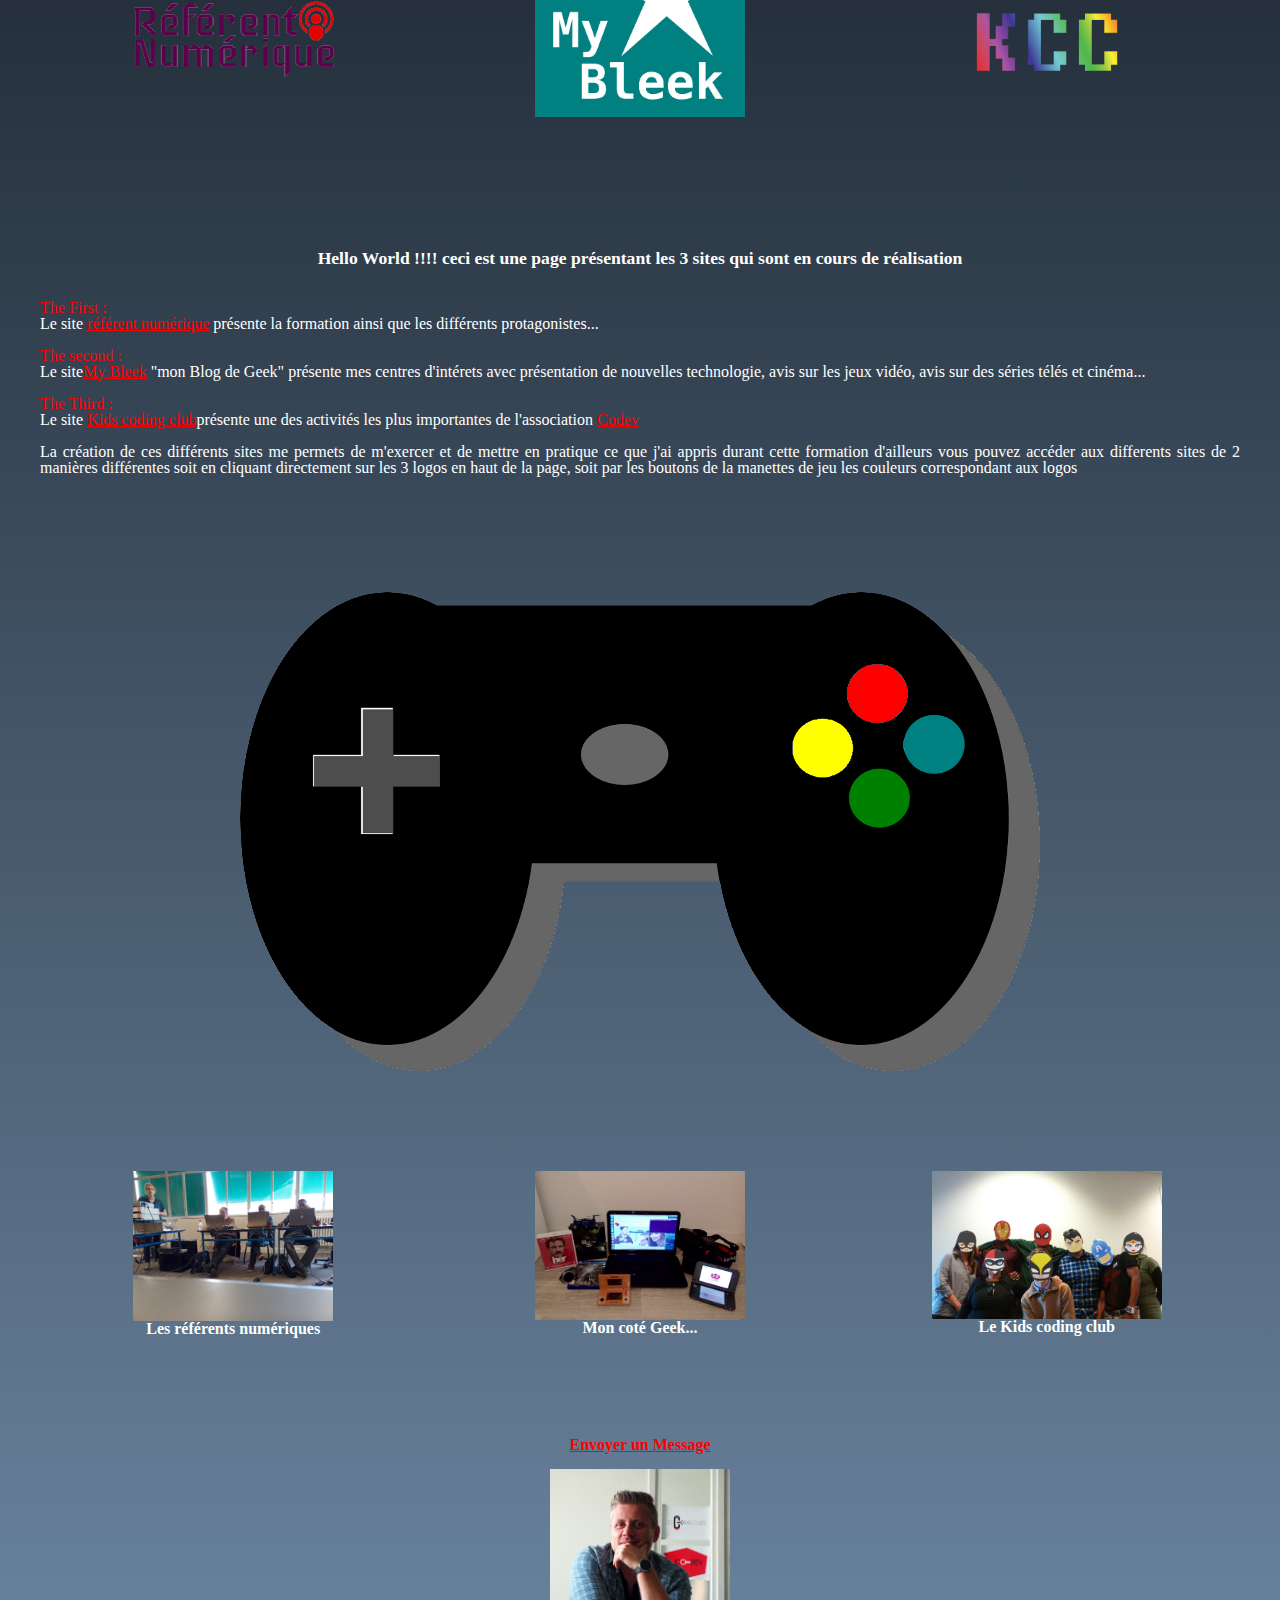
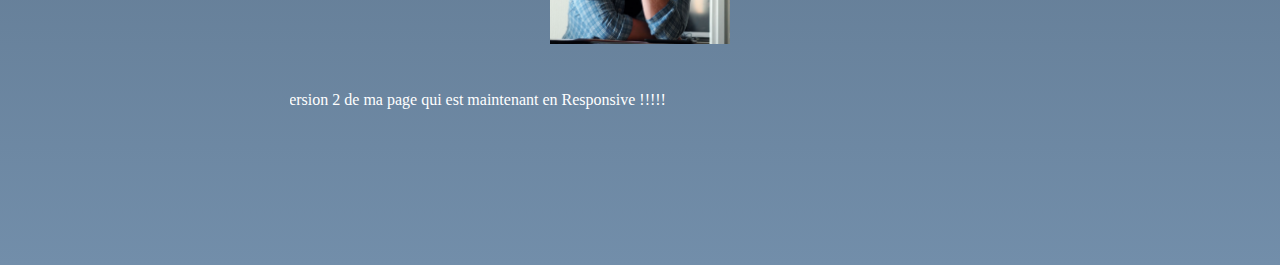
<file: index.html>
<!DOCTYPE html>
<html>
<head>
  <meta charset="utf-8">
  <title>Mon Projet en responsive</title>
  <meta name="description" content="Place your description here">
  <meta name="author" content="Your name">
  <meta name="keywords" content="Your keywords">
  <!-- Optimized mobile viewport -->
  <meta name="viewport" content="width=device-width, initial-scale=1, user-scalable=yes"/>
  <meta name="apple-mobile-web-app-capable" content="yes">

  <link rel="shortcut icon" href="images/favicon.ico">
  <link rel="apple-touch-icon" href="images/apple-touch-icon.png">
  <link rel="apple-touch-icon" sizes="72x72" href="images/apple-touch-icon-72x72.png">
  <link rel="apple-touch-icon" sizes="114x114" href="images/apple-touch-icon-114x114.png">
  <!-- CSS -->
  <link rel="stylesheet" type="text/css" media="all" href="css/responsiveboilerplate.css">
	
  <!-- HTML5 IE Enabling Script -->
  <!--[if lt IE 9]>
    <script src="libs/html5shiv.min.js"></script>
    <![endif]-->

  <style>
    .col1, .col2, .col3, .col4, .col5, .col6, .col7, .col8, .col9, .col10, .col11, .col12 {
    margin-bottom: 100px;
    background-color: 0;
    min-height: 150px;
    color:white;
    }

    h1 {
      text-align: center;
      font-size: 1.1em;
    }
    ul {
      text-align: justify;
    }
    body {
  background: #728eaa;
  background: -moz-linear-gradient(top, #25303C 0%, #728EAA 100%); /* firefox */  
  background: -webkit-gradient(linear, left top, left bottom, color-stop(0%,#25303C), color-stop(100%,#728EAA)); /* webkit */
}
  </style>
</head>
<body>

  <div class="container">

        <div class="container"align="center">
        <div class="content">
            <div class="col4"> <a href="http://referentnumerique.fr/" target="_blank"><img src="images/Refnum-logo-web1.gif"height="120" width="210"></a></div>
            <div class="col4"><a href="https://mybleek.wordpress.com/" target="_blank"><img src="images/MyBleek.png"height="120" width="210"></a></div>
            <div class="col4"><a href="http://kidscodingclub.org/" target="_blank"><img src="images/KCC.png"class="rsi"height="120" width="180"></a></div>
          </div>
        
        <div class="content">
            <div class="col12"><ul>

<h1>Hello World !!!! ceci est une page présentant les 3 sites qui sont en cours de réalisation</h1>
<br>
<br>
<p><li><FONT color=red>The First :</FONT></li> Le site <a href="http://referentnumerique.fr/"style="color:red">référent numérique</a> présente la formation ainsi que les différents protagonistes...</p>
<br>
<p><li><FONT color=red>The second : </FONT></li> Le site<a href="http://mybleek.wordpress.com"style="color:red">My Bleek</a> "mon Blog de Geek" présente mes centres d'intérets avec présentation de nouvelles technologie, avis sur les jeux vidéo, avis sur des séries télés et cinéma...</p>
<br>
<p><li><FONT color=red>The Third :</FONT></li> Le site <a href="http://www.kidscodingclub.org/"style="color:red">Kids coding club</a>présente une des activités les plus importantes de l'association <a href="http://www.co-dev.org/"style="color:red">Codev</a></p>
<br>
<p>La création de ces différents sites me permets de m'exercer et de mettre en pratique ce que j'ai appris durant cette formation d'ailleurs vous pouvez accéder aux differents sites de 2 manières différentes soit en cliquant directement sur les 3 logos en haut de la page, soit par les boutons de la manettes de jeu les couleurs correspondant aux logos</p>
<br>
</ul></div>
        
          
          </div>
          
          <div class="content">
            <div class="col12"><img src="images/Manetteoki.png" width="800" height="479" border="0"usemap="#map"align=center vspace=100 hspace=130 >
<map name="map">
<area shape="rect" coords="65,118,205,245"title="Codev"href="http://www.co-dev.org/"target="_blank"/> 
<area shape="circle" coords="637,101,32"title="Codev"href="http://www.co-dev.org/" target="_blank"/>
<area shape="circle" coords="694,152,32"title="myco-dev"href="http://www.kidscodingclub.org/"target="_blank" />
<area shape="circle" coords="640,206,32"title="MyJob"href="http://referentnumerique.fr/"target="_blank" />
<area shape="circle" coords="583,155,32"title="MyBleek"href="http://mybleek.wordpress.com" target="_blank"/>
<area shape="circle" coords="386,163,38"title="MyBleek"href="http://mybleek.wordpress.com"target="_blank"/>
</map>
</div>
          </div>
          
          <div class="content">
            <div class="col4"><a href="http://referentnumerique.fr/" target="_blank"><img src="images/P50325-170026.png"height="150" width="200"></a><h6>Les référents numériques</h6></div>
            
            <div class="col4"><a href="http://mybleek.wordpress.com" target="_blank"><img src="images/Geek.jpg"height="120" width="210"></a><h6>Mon coté Geek...</h6></div>
           
            <div class="col4"><a href="http://www.kidscodingclub.org/" target="_blank"><img src="images/groupe1superheros.png"height="130" width="230"></a><h6>Le Kids coding club</h6></div>

        
          </div>
          
          <div class="content">
            <div class="col12"><div id="footer"><a href="form.html"target="_blank"style="color:red"><h3>Envoyer un Message</h3>
            <br>
            <a href="http://mybleek.wordpress.com" target="_blank"><img src="images/P1010041-copie.jpg"height="120" width="180"></a>

            <div class="defileParent">
<span class="defile" 
data-text=" Hello World ceci est ma version 2 de ma page qui est maintenant en Responsive !!!!! "> 
Hello World ceci est ma version 2 de ma page qui est maintenant responsive !!!!! 
</span>
</div>
          </div>
      </div>
      
  </div>    

<!-- JavaScript at the bottom for fast page loading, but using head doesnt matter. -->
	<script src="libs/head.min.js"></script>
        <script>
           	head.js("libs/jquery-1.10.1.min.js", "libs/respond.min.js", "js/custom.js" );
        </script>

        <!-- Google Analytics: change UA-XXXXX-X to be your site's ID.-->
        <script>
        var _gaq = _gaq || [];
        _gaq.push(['_setAccount', 'UA-XXXXX-X']);
        _gaq.push(['_trackPageview']);

        (function() {
          var ga = document.createElement('script'); ga.type = 'text/javascript'; ga.async = true;
          ga.src = ('https:' == document.location.protocol ? 'https://ssl' : 'http://www') + '.google-analytics.com/ga.js';
          var s = document.getElementsByTagName('script')[0]; s.parentNode.insertBefore(ga, s);
        })();
        </script>
       
        <script>
        //IE outdate friendly warning if you don't want remove it
        	var $buoop = {vs:{i:8,f:3.6,o:10.6,s:3.2,n:9}} 
    			$buoop.ol = window.onload; 
    			window.onload=function(){ 
    			 try {if ($buoop.ol) $buoop.ol();}catch (e) {} 
    			 var e = document.createElement("script"); 
    			 e.setAttribute("type", "text/javascript"); 
    			 e.setAttribute("src", "http://browser-update.org/update.js"); 
    			 document.body.appendChild(e); 
    			} 
        </script>
</body>
</html>
</file>
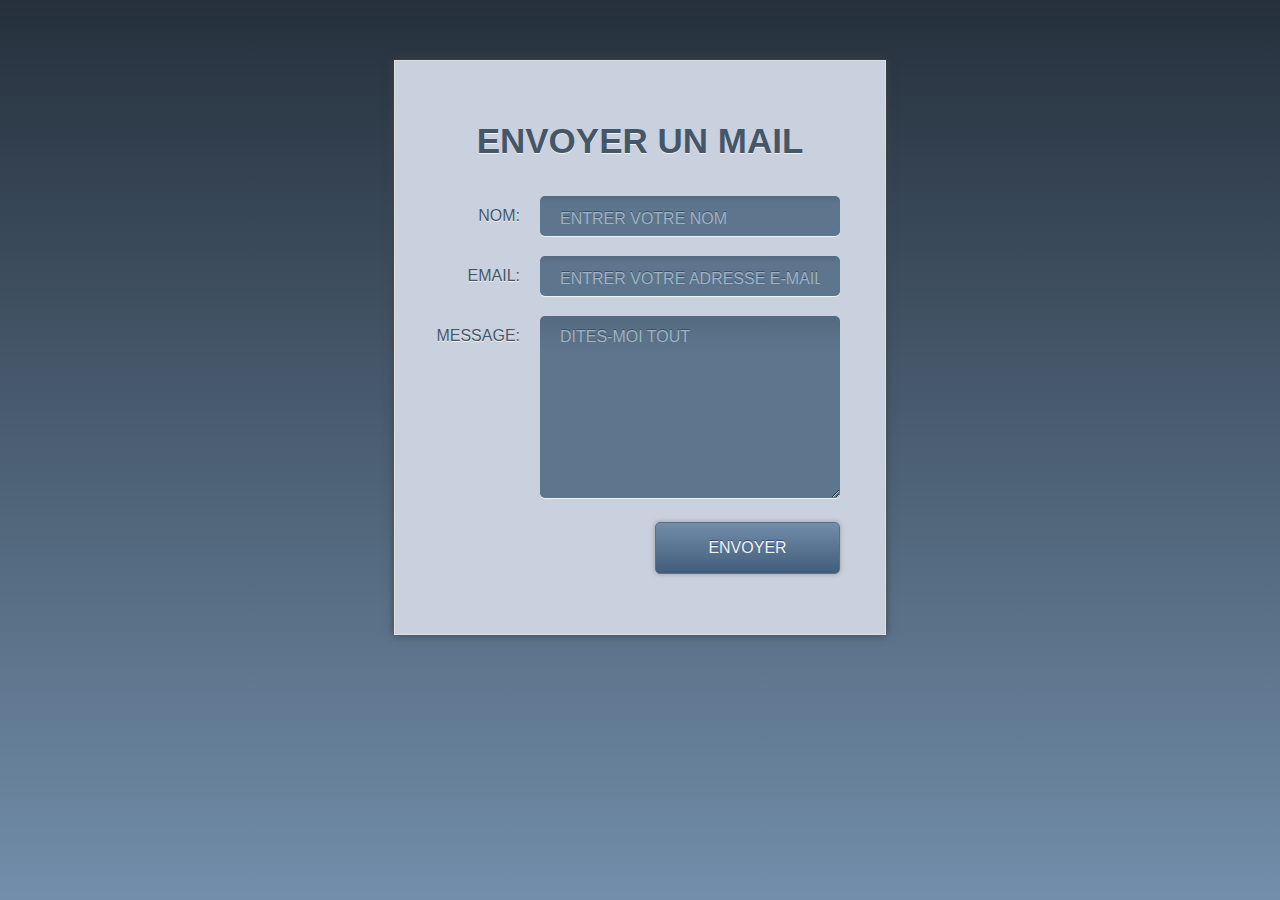
<file: form.html>
<!DOCTYPE html>
<html>
<head>
<meta charset="utf-8" />
<title>CSS3 Contact Form</title>

<link href="form.css" rel="stylesheet" type="text/css" media="screen" />
</head>

<body>

<div id="contact">
	<h1>Envoyer un mail</h1>
	<form action="#" method="post">
		<fieldset>
			<label for="name">Nom:</label>
			<input type="text" id="name" placeholder="Entrer votre Nom" />
			
			<label for="email">Email:</label>
			<input type="email" id="email" placeholder="Entrer votre adresse e-mail" />
			
			<label for="message">Message:</label>
			<textarea id="message" placeholder="Dites-moi tout"></textarea>
			
			<input type="submit" value="Envoyer" />
			
		</fieldset>
	</form>
</div>

</body>
</html>
</file>
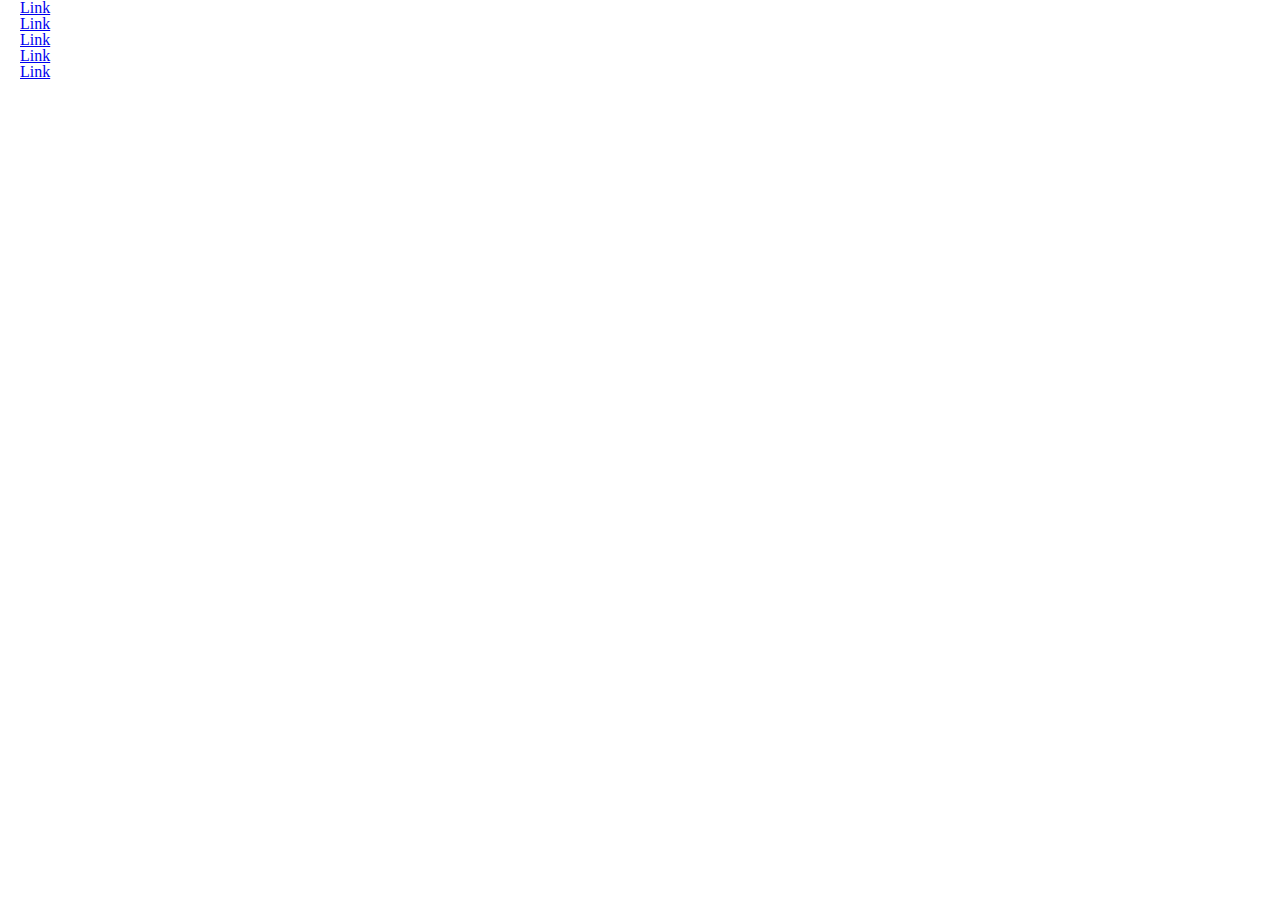
<file: index2.html>
<!DOCTYPE html>
<html>
	<head>
		<meta charset="utf-8">
		<title>Place your title here</title>
		<meta name="description" content="Place your description here">
		<meta name="author" content="Your name">
		<meta name="keywords" content="Your keywords">
		<!-- Optimized mobile viewport -->
		<meta name="viewport" content="width=device-width, initial-scale=1, user-scalable=yes"/>
		<meta name="apple-mobile-web-app-capable" content="yes">
		<link rel="shortcut icon" href="images/favicon.ico">
		<link rel="apple-touch-icon" href="images/apple-touch-icon.png">
		<link rel="apple-touch-icon" sizes="72x72" href="images/apple-touch-icon-72x72.png">
		<link rel="apple-touch-icon" sizes="114x114" href="images/apple-touch-icon-114x114.png">
		<!-- CSS -->
		<link rel="stylesheet" type="text/css" media="all" href="css/responsiveboilerplate.css">
		<!-- HTML5 IE Enabling Script -->
		<!--[if lt IE 9]>
		<script src="libs/html5shiv.min.js"></script>
		<![endif]-->
	</head>
<body>
<div class="container">
		<!--There`s, place your columns right here!-->
		<!--Don't forget to use the class "content" outside the columns -->
		<!--To Start clear this code! -->
		
				<div class="content">
					<div class="col6"></div>
					<div class="col6"></div>
				</div>

				<div class="content">
					<div class="col12">
						<ul id="nav">
							<li><a href="#">Link</a></li>
							<li><a href="#">Link</a></li>
							<li><a href="#">Link</a></li>
							<li><a href="#">Link</a></li>
							<li><a href="#">Link</a></li>
						</ul>
					</div>
				</div>

				<div class="content">
					<div class="col4"></div>
					<div class="col4"></div>
					<div class="col4"></div>
				</div>
		
		<!--Also on the same folder of this file have a demo.html with a basic style just for preview the columns-->
</div>
<!-- JavaScript at the bottom for fast page loading -->
<script src="//ajax.googleapis.com/ajax/libs/jquery/1.10.1/jquery.min.js"></script>
<script>window.jQuery || document.write('<script src="libs/jquery-1.10.1.min.js"><\/script>')</script>
<script src="js/custom.js"></script>

<!-- If you need more than one script, we strong recommend to use the head.js.
 EX:
				<script src="libs/head.min.js"></script>
				<script>
						head.js("libs/jquery-1.10.1.min.js", "libs/respond.min.js", "js/custom.js" );
				</script>
-->

<!-- Google Analytics: change UA-XXXXX-X to your site's ID.-->
<script>
		var _gaq = _gaq || [];
		_gaq.push(['_setAccount', 'UA-XXXXX-X']);
		_gaq.push(['_trackPageview']);

		(function () {
				var ga = document.createElement('script');
				ga.type = 'text/javascript';
				ga.async = true;
				ga.src = ('https:' == document.location.protocol ? 'https://ssl' : 'http://www') + '.google-analytics.com/ga.js';
				var s = document.getElementsByTagName('script')[0];
				s.parentNode.insertBefore(ga, s);
		})();
</script>

<script>
		//IE outdate friendly warning if you don't want remove it
		var $buoop = {vs: {i: 8, f: 3.6, o: 10.6, s: 3.2, n: 9}}
		$buoop.ol = window.onload;
		window.onload = function () {
				try {
						if ($buoop.ol) $buoop.ol();
				} catch (e) {
				}
				var e = document.createElement("script");
				e.setAttribute("type", "text/javascript");
				e.setAttribute("src", "http://browser-update.org/update.js");
				document.body.appendChild(e);
		}
</script>
</body>
</html>
</file>
<file: css/responsiveboilerplate.css>
/*!* ResponsiveBoilerplate v2.3.2 - 2014-06-24. 
* Author: Fernando Monteiro - Licensed under MIT license.
*/
/*WARNING: Never change the CSS files. Use the respective LESS files,
otherwise your work here will be cleaned on next Grunt.js build*/

/* #Reset
================================================================================================= */

html,
body,
div,
span,
applet,
object,
iframe,
h1,
h2,
h3,
h4,
h5,
h6,
p,
blockquote,
pre,
a,
abbr,
acronym,
address,
big,
cite,
code,
del,
dfn,
em,
img,
ins,
kbd,
q,
s,
samp,
small,
strike,
strong,
sub,
sup,
tt,
var,
b,
u,
i,
center,
dl,
dt,
dd,
ol,
ul,
li,
fieldset,
form,
label,
legend,
table,
caption,
tbody,
tfoot,
thead,
tr,
th,
td,
article,
aside,
canvas,
details,
embed,
figure,
figcaption,
footer,
header,
menu,
nav,
output,
ruby,
section,
summary,
time,
mark,
audio,
video {
  padding: 0;
  margin: 0;
  font-size: 100%;
  vertical-align: baseline;
  border: 0;
}

article,
aside,
details,
figcaption,
figure,
footer,
header,
menu,
nav,
section {
  display: block;
}

body {
  line-height: 1;
}

ol,
ul {
  list-style: none;
}

blockquote,
q {
  quotes: none;
}

blockquote:before,
blockquote:after,
q:before,
q:after {
  content: '';
}

table {
  border-collapse: collapse;
  border-spacing: 0;
}

/* ClearFix
=============================================================================================== */

.clearfix:before,
.clearfix:after {
  display: table;
  line-height: 0;
  content: "";
}

.clearfix:after {
  clear: both;
}

body > .clearfix {
  zoom: 1;
}

/* Media - Fluid Images - Video
============================================================================================== */

figure {
  margin: 0;
}

img,
object,
embed,
video {
  max-width: 100%;
}

body > img,
object,
embed,
video {
  width: 100%;
}

/* Fluid images */

img {
  height: auto;
  vertical-align: middle;
  border: 0;
  -webkit-box-sizing: border-box;
     -moz-box-sizing: border-box;
      -ms-box-sizing: border-box;
          box-sizing: border-box;
  -ms-interpolation-mode: bicubic;
}

/* Correct IE9 overflow */

svg:not(:root) {
  overflow: hidden;
}

/* Avoid Google maps broken with max-width 100% */

img[src*="maps.gstatic.com"],
img[src*="googleapis.com"] {
  max-width: none;
}

/* Links (No outline borders)
============================================================================================== */

a:focus {
  outline: 0;
}

/* Responsive Navigation Basic Style
===============================================================================================*/

#menu {
  display: none;
}

@media screen and (max-width: 768px) {
  #menu {
    display: block;
    padding: 5px;
    font-size: 1.35em;
    text-align: right;
    cursor: pointer;
    background: #dddddd;
  }
  #menu span {
    margin-right: 10px;
  }
  #nav {
    display: none;
  }
  #nav ul {
    padding: 2%;
    margin: 0 auto;
    background-color: #dddddd;
  }
  #nav li {
    display: block;
    width: 100%;
  }
}

/* Grid Columns
================================================================================================*/

/*We strong recommend use the container tag one time only, just to center your grids on the page*/

.container {
  padding-right: 20px;
  padding-left: 20px;
}

.container:before,
.container:after {
  display: table;
  line-height: 0;
  content: "";
}

.container:after {
  clear: both;
}

/* Fluid Default grid for 1024px screen resolution, grid based for 940px*/

.content {
  width: 100%;
}

.content:before,
.content:after {
  display: table;
  line-height: 0;
  content: "";
}

.content:after {
  clear: both;
}

.content [class*="col"] {
  float: left;
  margin-left: 2.127659574468085%;
  *margin-left: 2.074468085106383%;
}

.content [class*="col"]:first-child {
  margin-left: 0;
}

.content .col12 {
  width: 100%;
  *width: 99.94680851063829%;
}

.content .col11 {
  width: 91.48936170212765%;
  *width: 91.43617021276594%;
}

.content .col10 {
  width: 82.97872340425532%;
  *width: 82.92553191489361%;
}

.content .col9 {
  width: 74.46808510638297%;
  *width: 74.41489361702126%;
}

.content .col8 {
  width: 65.95744680851064%;
  *width: 65.90425531914893%;
}

.content .col7 {
  width: 57.44680851063829%;
  *width: 57.39361702127659%;
}

.content .col6 {
  width: 48.93617021276595%;
  *width: 48.88297872340425%;
}

.content .col5 {
  width: 40.42553191489362%;
  *width: 40.37234042553192%;
}

.content .col4 {
  width: 31.914893617021278%;
  *width: 31.861702127659576%;
}

.content .col3 {
  width: 23.404255319148934%;
  *width: 23.351063829787233%;
}

.content .col2 {
  width: 14.893617021276595%;
  *width: 14.840425531914894%;
}

.content .col1 {
  width: 6.382978723404255%;
  *width: 6.329787234042553%;
}

/* Fluid grid to 1280px screen resolution, grid based for 1120px*/

@media (min-width: 1200px) {
  .content {
    width: 100%;
  }
  .content:before,
  .content:after {
    display: table;
    line-height: 0;
    content: "";
  }
  .content:after {
    clear: both;
  }
  .content [class*="col"] {
    float: left;
    margin-left: 1.694915254237288%;
    *margin-left: 1.641723764875586%;
  }
  .content [class*="col"]:first-child {
    margin-left: 0;
  }
  .content .col12 {
    width: 100%;
    *width: 99.94680851063829%;
  }
  .content .col11 {
    width: 91.52542372881356%;
    *width: 91.47223223945186%;
  }
  .content .col10 {
    width: 83.0508474576271%;
    *width: 82.99765596826539%;
  }
  .content .col9 {
    width: 74.57627118644066%;
    *width: 74.52307969707896%;
  }
  .content .col8 {
    width: 66.10169491525423%;
    *width: 66.04850342589252%;
  }
  .content .col7 {
    width: 57.6271186440678%;
    *width: 57.5739271547061%;
  }
  .content .col6 {
    width: 49.152542372881356%;
    *width: 49.099350883519655%;
  }
  .content .col5 {
    width: 40.677966101694906%;
    *width: 40.624774612333205%;
  }
  .content .col4 {
    width: 32.20338983050847%;
    *width: 32.15019834114677%;
  }
  .content .col3 {
    width: 23.728813559322035%;
    *width: 23.675622069960333%;
  }
  .content .col2 {
    width: 15.254237288135592%;
    *width: 15.20104579877389%;
  }
  .content .col1 {
    width: 6.779661016949152%;
    *width: 6.72646952758745%;
  }
}

/* General small screen Mobile down size from 768px, display all columns in block
============================================================================================== */

@media handheld, only screen and (max-width: 768px) {
  body {
    font-size: 1.0;
    -webkit-text-size-adjust: none;
        -ms-text-size-adjust: none;
  }
  .container {
    padding-right: 10px;
    padding-left: 10px;
  }
  .content {
    width: 100%;
  }
  [class*="col"],
  .content [class*="col"] {
    display: block;
    float: none;
    width: 100%;
    margin-left: 0;
  }
  .col12,
  .content .col12 {
    width: 100%;
  }
}

/* Custom sizes
============================================================================================== */

/* Helpers for windows phone 8 */

@media screen and (max-width: 400px) {
  @-ms-viewport {
    width: device-width;
  }
  @viewport {
    width: device-width;
  }
}

/* Add your styles for devices with a maximum width of 480 */

@media screen and (max-width: 480px) {
  
}

/* Add your styles for devices with a maximum width of 768 */

@media screen and (max-width: 768px) {
  
}

/* Add your styles for devices with a maximum width of 320 */

@media screen and (max-width: 320px) {
  
}

/* Add your styles for devices with a maximum width of 1024 */

@media screen and (max-width: 1024px) {
  
}

/* iPads (landscape) and (portrait)  ----------- */

/* Add your styles for devices with a maximum width of 1024 */

@media only screen and (min-device-width: 768px) and (max-device-width: 1024px) and (orientation: landscape) {
  
}

/* Add your styles for devices with a maximum width of 768 */

@media only screen and (min-device-width: 768px) and (max-device-width: 1024px) and (orientation: portrait) {
  
}
/* Texte défilant */

.defileParent {
  display: block;
  margin: 3em auto;
  overflow: hidden;
  position: relative;
  table-layout: fixed;
  width: 700px;
}
.defile {
  display:block;
  -webkit-animation:linear marqueelike 20s infinite ;
  -moz-animation:linear marqueelike 20s infinite ;
  -o-animation:linear marqueelike 20s infinite ;
  -ms-animation:linear marqueelike 20s infinite ;
  animation:linear marqueelike 20s infinite ;
  margin-left:-100%;
  padding:0 5px;
  text-align:left;
  height:25px;
}


.defile:after {
  content:attr(data-text);
  position:absolute;
  white-space:nowrap;
  padding-left:10px;
}

@-webkit-keyframes marqueelike {
  0%, 100% {margin-left:0;}
  99.99% {margin-left:-100%;}
 }
@-moz-keyframes marqueelike {
  0%, 100% {margin-left:0;}
  99.99% {margin-left:-100%;}
 }
@-o-keyframes marqueelike {
  0%, 100% {margin-left:0;}
  99.99% {margin-left:-100%;}
 }
@-ms-keyframes marqueelike {
  0%, 100% {margin-left:0;}
  99.99% {margin-left:-100%;}
 }
@keyframes marqueelike {
  0%, 100% {margin-left:0;}
  99.99% {margin-left:-100%;}
 }

@media only screen and (max-width: 860px) {
.defileParent {
  display: block;
  margin: 3em auto;
  overflow: hidden;
  position: relative;
  table-layout: fixed;
  width: 100%;
}

.defile {
  display:block;
  -webkit-animation:linear marqueelike 15s infinite ;
  -moz-animation:linear marqueelike 15s infinite ;
  -o-animation:linear marqueelike 15s infinite ;
  -ms-animation:linear marqueelike 15s infinite ;
  animation:linear marqueelike 15s infinite ;
  margin-left:-100%;
  padding:0 5px;
  text-align:left;
  height:25px;
}
}
</file>
<file: form.css>
body, div, h1, form, fieldset, input, textarea {
	margin: 0; padding: 0; border: 0; outline: none;
}

html {
	height: 100%;
}

body {
	background: #728eaa;
	background: -moz-linear-gradient(top, #25303C 0%, #728EAA 100%); /* firefox */	
	background: -webkit-gradient(linear, left top, left bottom, color-stop(0%,#25303C), color-stop(100%,#728EAA)); /* webkit */
	font-family: sans-serif; 
}

#contact {
	width: 430px; margin: 60px auto; padding: 60px 30px;
	background: #c9d0de; border: 1px solid #e1e1e1;
	-moz-box-shadow: 0px 0px 8px #444;
	-webkit-box-shadow: 0px 0px 8px #444;
}

h1 {
	font-size: 35px; color: #445668; text-transform: uppercase;
	text-align: center; margin: 0 0 35px 0; text-shadow: 0px 1px 0px #f2f2f2;
}

label {
	float: left; clear: left; margin: 11px 20px 0 0; width: 95px;
	text-align: right; font-size: 16px; color: #445668; 
	text-transform: uppercase; text-shadow: 0px 1px 0px #f2f2f2;
}

input {
	width: 260px; height: 35px; padding: 5px 20px 0px 20px; margin: 0 0 20px 0; 
	background: #5E768D;
	background: -moz-linear-gradient(top, #546A7F 0%, #5E768D 20%); /* firefox */
	background: -webkit-gradient(linear, left top, left bottom, color-stop(0%,#546A7F), color-stop(20%,#5E768D)); /* webkit */
	border-radius: 5px; -moz-border-radius: 5px; -webkit-border-radius: 5px;
	-moz-box-shadow: 0px 1px 0px #f2f2f2;-webkit-box-shadow: 0px 1px 0px #f2f2f2;
	font-family: sans-serif; font-size: 16px; color: #f2f2f2; text-transform: uppercase; text-shadow: 0px -1px 0px #334f71; 
}
	input::-webkit-input-placeholder  {
    	color: #a1b2c3; text-shadow: 0px -1px 0px #38506b;  
	}
	input:-moz-placeholder {
	    color: #a1b2c3; text-shadow: 0px -1px 0px #38506b; 
	}

textarea {
	width: 260px; height: 170px; padding: 12px 20px 0px 20px; margin: 0 0 20px 0; 
	background: #5E768D;
	background: -moz-linear-gradient(top, #546A7F 0%, #5E768D 20%); /* firefox */
	background: -webkit-gradient(linear, left top, left bottom, color-stop(0%,#546A7F), color-stop(20%,#5E768D)); /* webkit */
	border-radius: 5px; -moz-border-radius: 5px; -webkit-border-radius: 5px;
	-moz-box-shadow: 0px 1px 0px #f2f2f2;-webkit-box-shadow: 0px 1px 0px #f2f2f2;
	font-family: sans-serif; font-size: 16px; color: #f2f2f2; text-transform: uppercase; text-shadow: 0px -1px 0px #334f71; 
}
	textarea::-webkit-input-placeholder  {
    	color: #a1b2c3; text-shadow: 0px -1px 0px #38506b;  
	}
	textarea:-moz-placeholder {
	    color: #a1b2c3; text-shadow: 0px -1px 0px #38506b; 
	}
	
input:focus, textarea:focus {
	background: #728eaa;
	background: -moz-linear-gradient(top, #668099 0%, #728eaa 20%); /* firefox */
	background: -webkit-gradient(linear, left top, left bottom, color-stop(0%,#668099), color-stop(20%,#728eaa)); /* webkit */
}

input[type=submit] {
	width: 185px; height: 52px; float: right; padding: 10px 15px; margin: 0 15px 0 0;
	-moz-box-shadow: 0px 0px 5px #999;-webkit-box-shadow: 0px 0px 5px #999;
	border: 1px solid #556f8c;
	background: -moz-linear-gradient(top, #718DA9 0%, #415D79 100%); /* firefox */
	background: -webkit-gradient(linear, left top, left bottom, color-stop(0%,#718DA9), color-stop(100%,#415D79)); /* webkit */
	cursor: pointer;
}
</file>
